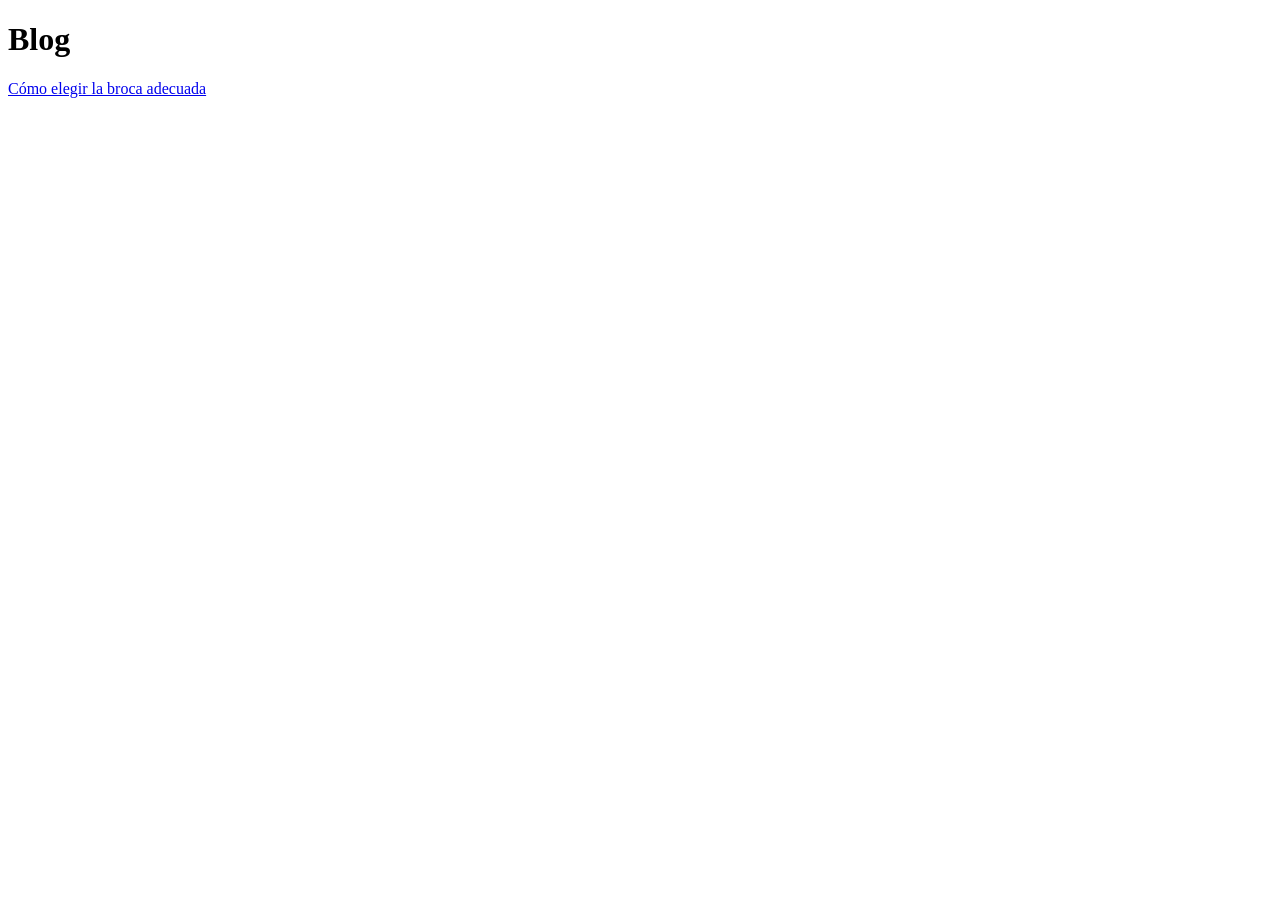
<file: tests/sitio/blog/index.html>
<!doctype html>
<html lang="es">
<head>
<meta charset="utf-8">
<title>Blog · Ferretería Martínez</title>
<meta name="description" content="Consejos de bricolaje y mantenimiento del hogar.">
<link rel="canonical" href="/blog/">
</head>
<body>
<h1>Blog</h1>
<a href="entrada.html">Cómo elegir la broca adecuada</a>
</body>
</html>
</file>
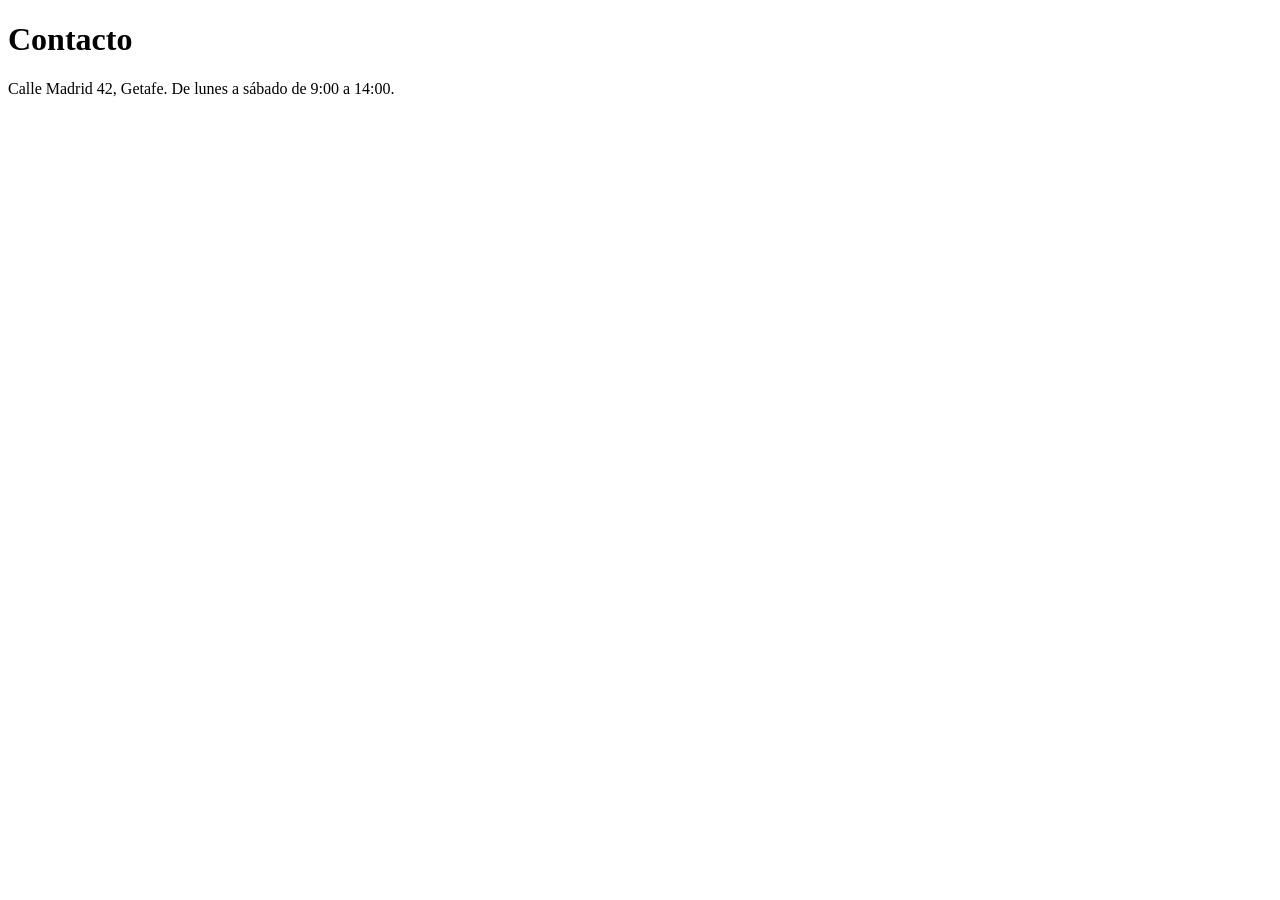
<file: tests/sitio/contacto.html>
<!doctype html>
<html lang="es">
<head>
<meta charset="utf-8">
<meta name="robots" content="noindex, follow">
<link rel="canonical" href="/no-existe.html">
</head>
<body>
<h1>Contacto</h1>
<p>Calle Madrid 42, Getafe. De lunes a sábado de 9:00 a 14:00.</p>
</body>
</html>
</file>
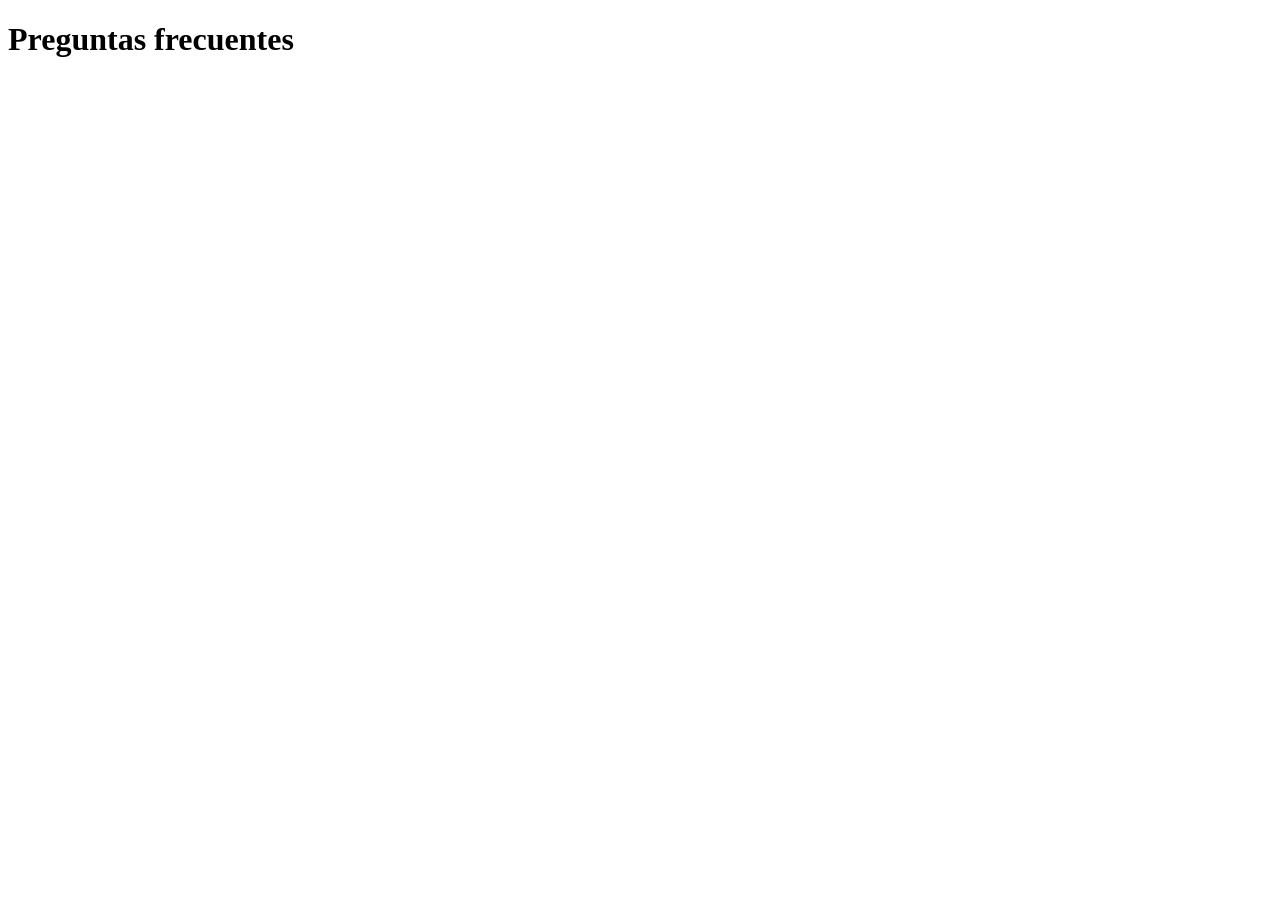
<file: tests/sitio/faq.html>
<!doctype html>
<html>
<head>
<meta charset="utf-8">
<title>Preguntas frecuentes · Ferretería Martínez</title>
<meta name="description" content="Horarios, devoluciones, copias de llaves y envíos a domicilio: respuestas a las dudas más habituales.">
</head>
<body>
<h1>Preguntas frecuentes</h1>
</body>
</html>
</file>
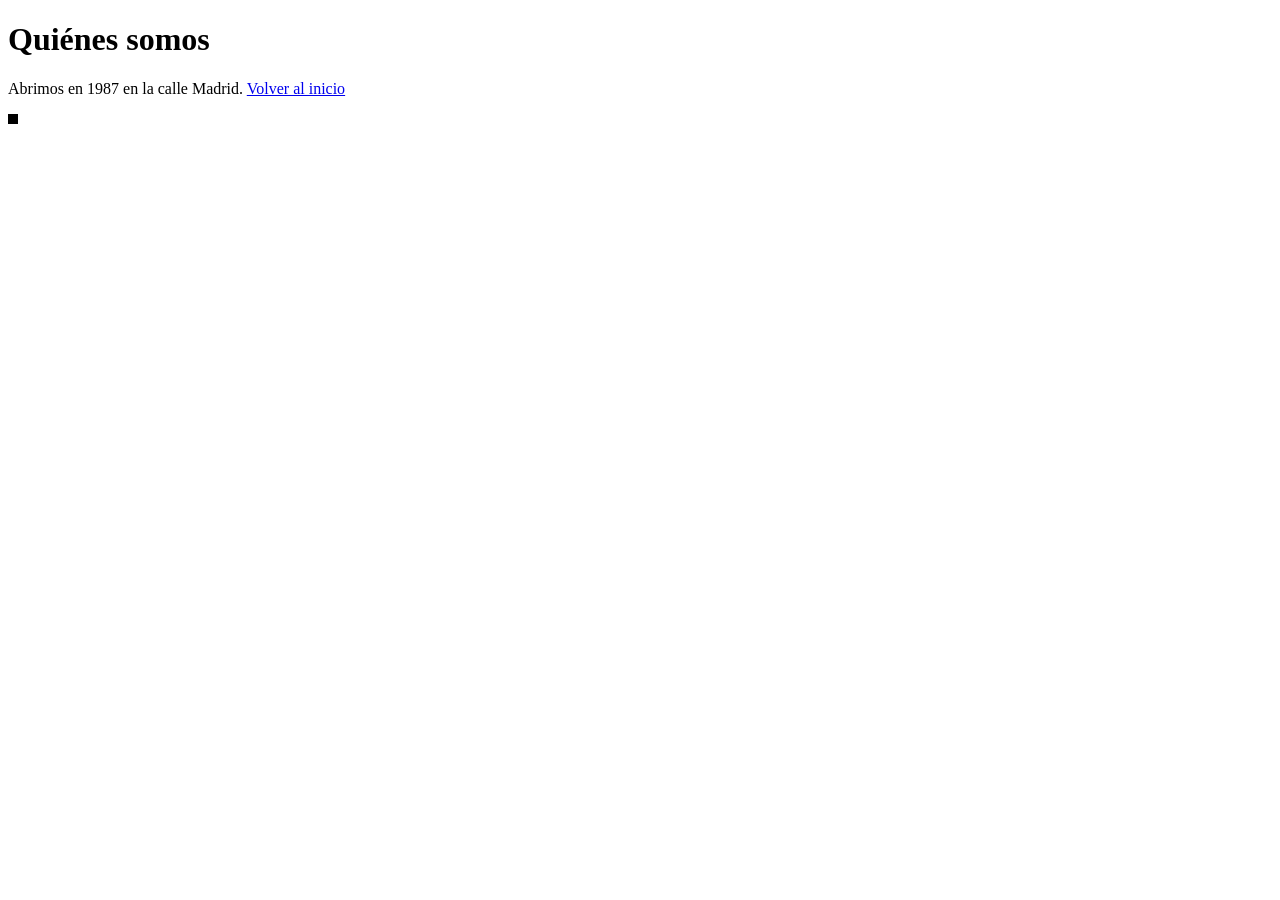
<file: tests/sitio/sobre.html>
<!doctype html>
<html lang="es">
<head>
<meta charset="utf-8">
<title>Quiénes somos · Ferretería Martínez</title>
<meta name="description" content="Tres generaciones atendiendo a vecinos y profesionales de Getafe. Conoce nuestra historia y al equipo de la tienda.">
<link rel="canonical" href="http://127.0.0.1:__PUERTO__/sobre.html">
<script type="application/ld+json">{"@context": "https://schema.org", "@type": "AboutPage", "name": "Quiénes somos",}</script>
</head>
<body>
<h1>Quiénes somos</h1>
<p>Abrimos en 1987 en la calle Madrid. <a href="/">Volver al inicio</a></p>
<svg role="img" aria-label="Logotipo"><title>Logotipo de la ferretería</title><rect width="10" height="10"/></svg>
</body>
</html>
</file>
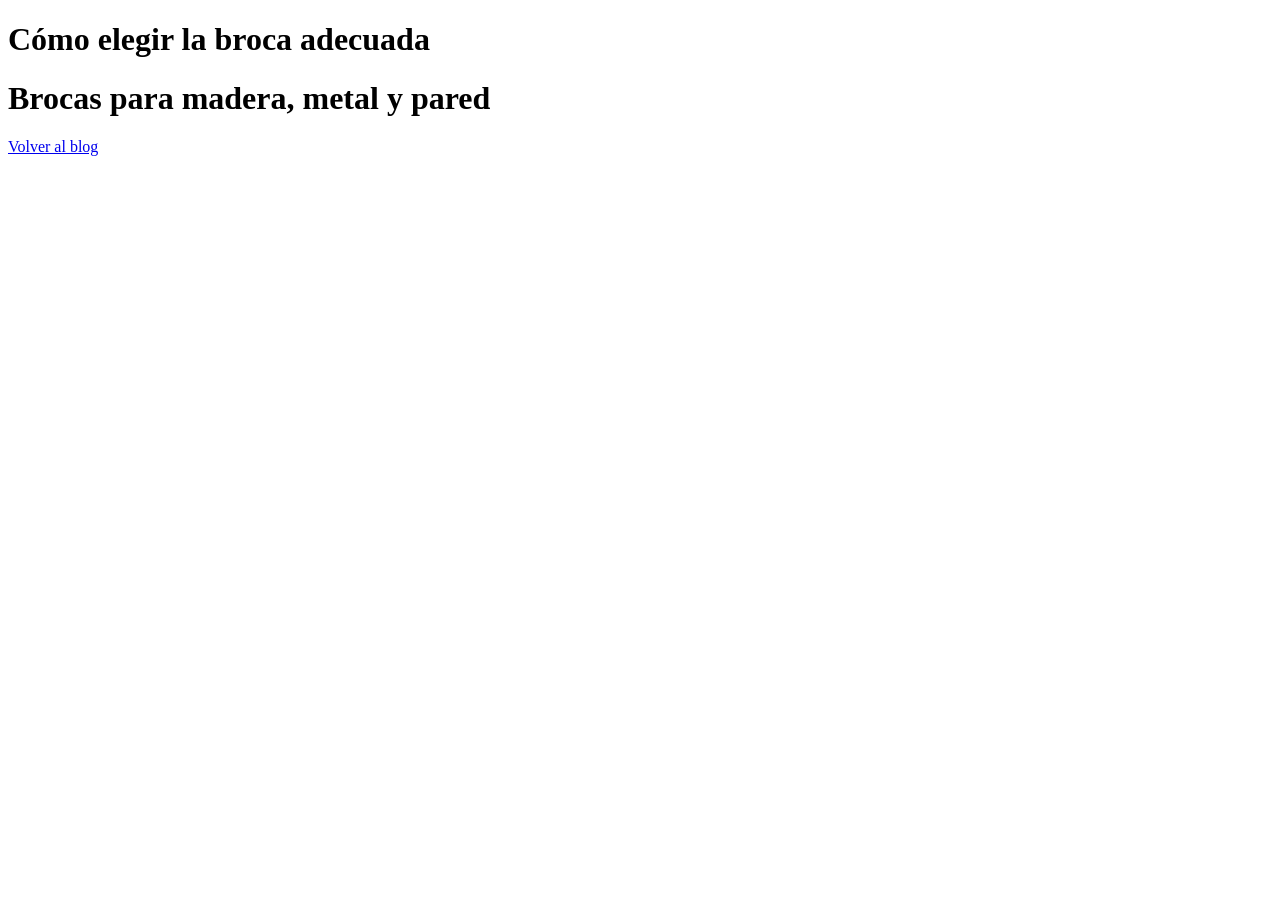
<file: tests/sitio/blog/entrada.html>
<!doctype html>
<html lang="es">
<head>
<meta charset="utf-8">
<title>Blog · Ferretería Martínez</title>
<meta name="description" content="Consejos de bricolaje y mantenimiento del hogar.">
<link rel="canonical" href="/blog/entrada.html">
</head>
<body>
<h1>Cómo elegir la broca adecuada</h1>
<h1>Brocas para madera, metal y pared</h1>
<a href="/blog/">Volver al blog</a>
</body>
</html>
</file>
